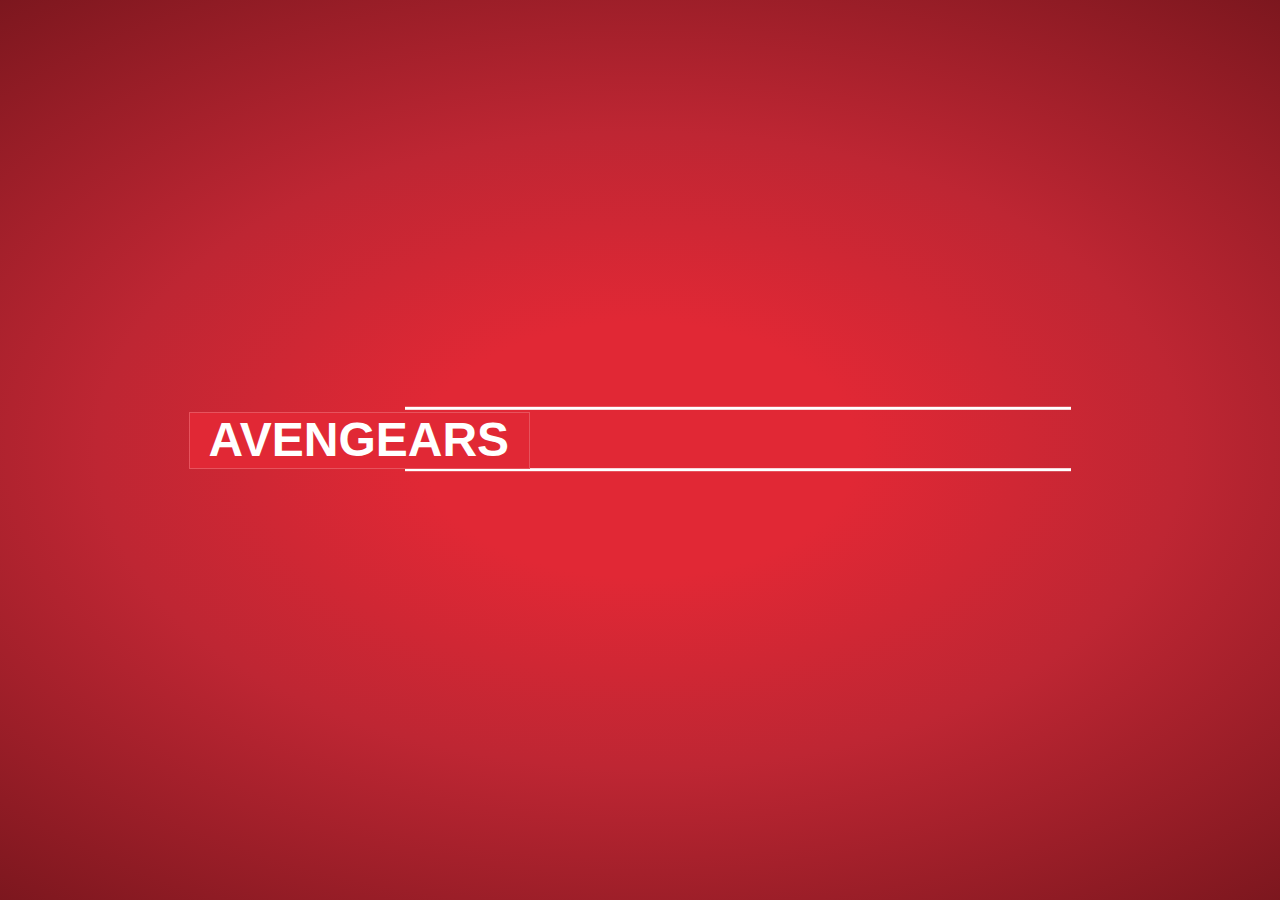
<file: index.html>
<!DOCTYPE html>
<html>
  <head>
    <link href="style.css" rel="stylesheet" />
    <title>Avengears Page</title>
  </head>
  <body class="wrapper run-animation">
    <h5>Avengears</h5>
    <ul>
      <li>
        <a href="https://japitanajohnwalter-ex11.netlify.app/">
          Japitana, John Walter
        </a>
      </li>
      <li>
        <a href="https://ferolinojasmin-ex11.netlify.app">
          Ferolino, Jasmin
        </a>
      </li>
      <li>
        <a href="https://malapadmelchorjames-ex11.netlify.app/">
          Malapad, Melchor James
        </a>
      </li>
      <li>
        <a href="https://santosakishagelsey-ex11.netlify.app/">
          Santos, Akisha Gelsey
        </a>
      </li>
    </ul>
  </body>
</html>
</file>
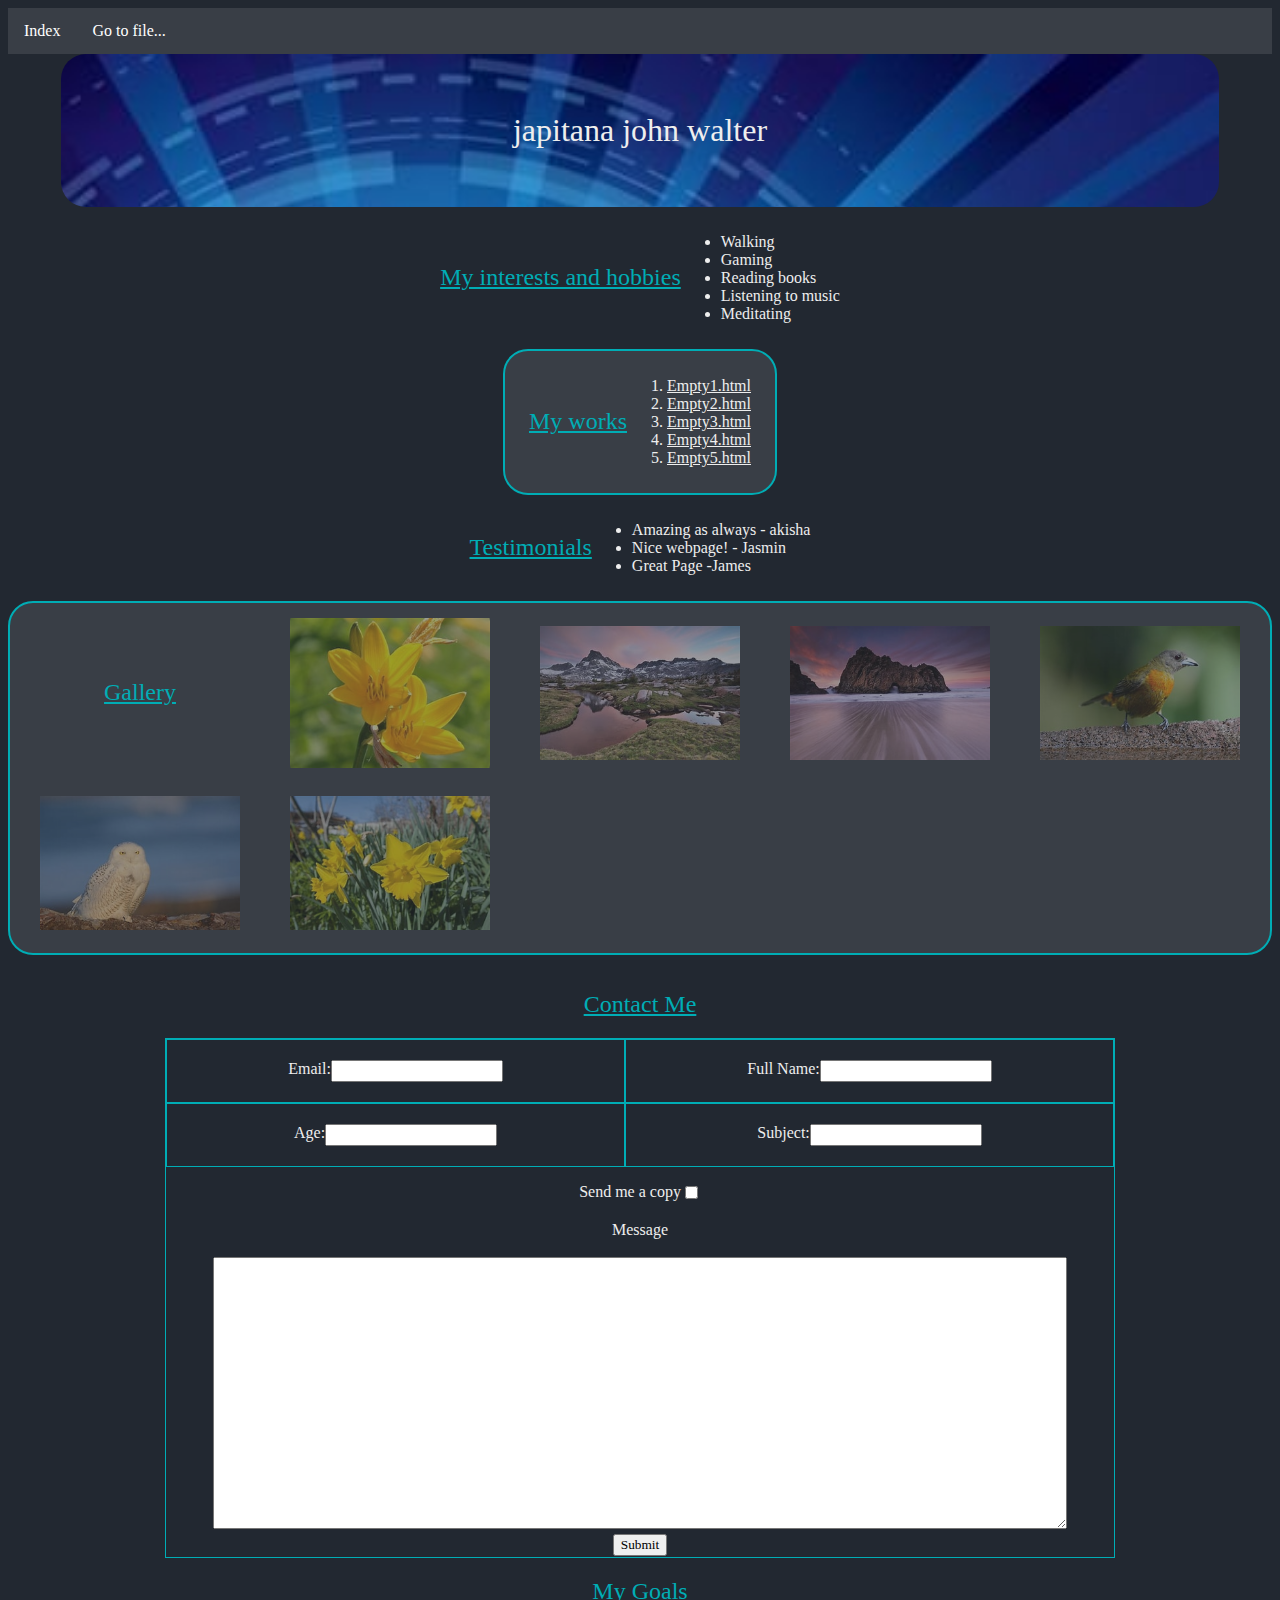
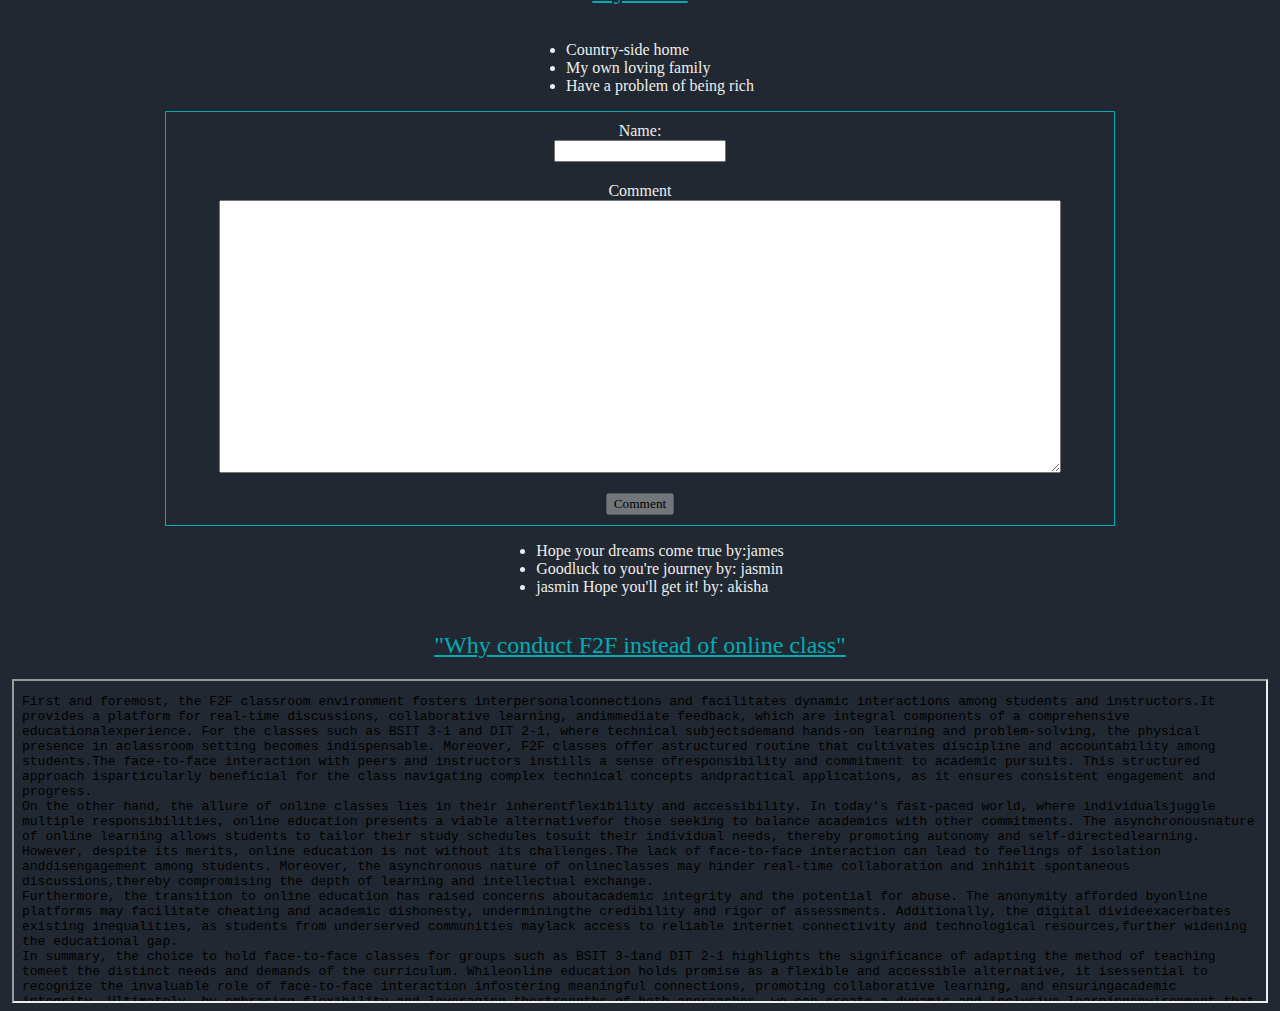
<file: japitana_johnwalter/index.html>
<!DOCTYPE html>
<html>
  <head>
    <title>japitana john walter Page</title>
    <meta charset="UTF-8" />
    <meta name="viewport" content="width=device-width, initial-scale=1.0" />
    <link href="style.css" rel="stylesheet" />
    <link rel="preconnect" href="https://fonts.googleapis.com" />
    <link rel="preconnect" href="https://fonts.gstatic.com" crossorigin />
    <link
      href="https://fonts.googleapis.com/css2?family=Tac+One&display=swap"
      rel="stylesheet"
    />
    <link rel="shortcut icon" type="image/icon" href="./media/favicon.ico" />
  </head>

  <body>
    <ul class="ul-class">
      <li class="li-class">
        <a href="https://avengears-ex11.netlify.app/">Index</a>
      </li>
      <li class="li-class dropdown">
        <a class="drop-btn">Go to file...</a>
        <div class="dropdown-content">
          <a href="https://ferolinojasmin-ex11.netlify.app">
            Ferolino, Jasmin
          </a>
          <a href="https://malapadmelchorjames-ex11.netlify.app/">
            Malapad, Melchor James
          </a>
          <a href="https://santosakishagelsey-ex11.netlify.app/">
            Santos, Akisha Gelsey
          </a>
        </div>
      </li>
    </ul>

    <div class="excercise-7">
      <div class="name">
        <h1>japitana john walter</h1>
      </div>
      <div>
        <h2>My interests and hobbies</h2>
        <ul>
          <li>Walking</li>
          <li>Gaming</li>
          <li>Reading books</li>
          <li>Listening to music</li>
          <li>Meditating</li>
        </ul>
      </div>
      
      <div class="works">
        <h2>My works</h2>
        <ol>
          <li><a href="#">Empty1.html</a></li>
          <li><a href="#">Empty2.html</a></li>
          <li><a href="#">Empty3.html</a></li>
          <li><a href="#">Empty4.html</a></li>
          <li><a href="#">Empty5.html</a></li>
        </ol>
      </div>

      <div>
        <h2>Testimonials</h2>
        <ul>
          <li>Amazing as always - akisha</li>
          <li>Nice webpage! - Jasmin</li>
          <li>Great Page -James</li>
        </ul>
      </div>
      
      <div class="gallery">
        <h2>Gallery</h2>
        <img src="media/img1.jfif" />
        <img src="media/img2.jfif" />
        <img src="media/img3.jfif" />
        <img src="media/img4.jfif" />
        <img src="media/img5.jfif" />
        <img src="media/img6.jfif" />
      </div>
    </div>

    <div class="centralized">
      <h2>Contact Me</h2>
      <form class="container">
        <div class="item-1">
          <label>Email: </label>
          <input type="text" />
        </div>

        <div class="item-2">
          <label>Full Name: </label>
          <input type="text" />
        </div>
        <div class="item-3">
          <label>Age: </label>
          <input type="text" />
        </div>
        <div class="item-4">
          <label>Subject: </label>
          <input type="text" />
        </div>

        <div class="item-5">
          <label>Send me a copy</label>
          <input type="checkbox" />
        </div>

        <div class="item-6">
          <label>Message</label><br />
          <textarea></textarea>
        </div>
        <div class="item-7">
          <button type="submit">Submit</button>
        </div>
      </form>
    </div>

    <div class="centralized">
      <h2>My Goals</h2>
      <ul>
        <li>Country-side home</li>
        <li>My own loving family</li>
        <li>Have a problem of being rich</li>
      </ul>

      <form class="container-1">
        <div class="name-tab">
          <label>Name: </label>
          <input type="text" id="text_01" />
        </div>

        <div class="comment-tab">
          <label>Comment</label>
          <textarea id="textarea_01" rows="5"></textarea>
        </div>

        <div class="button-01">
          <button id="button_01" disabled>Comment</button>
        </div>
      </form>
      <div class="comment-area">
        <ul>
          <li>Hope your dreams come true by:james</li>
          <li>Goodluck to you're journey by: jasmin</li>
          <li>jasmin Hope you'll get it! by: akisha</li>
        </ul>
      </div>
      <script src="javascript/text_detect.js"></script>
    </div>

    <div class="centralized">
      <h2>"Why conduct F2F instead of online class"</h2>
      <iframe src="argument.txt"></iframe>
    </div>
  </body>
</html>
</file>
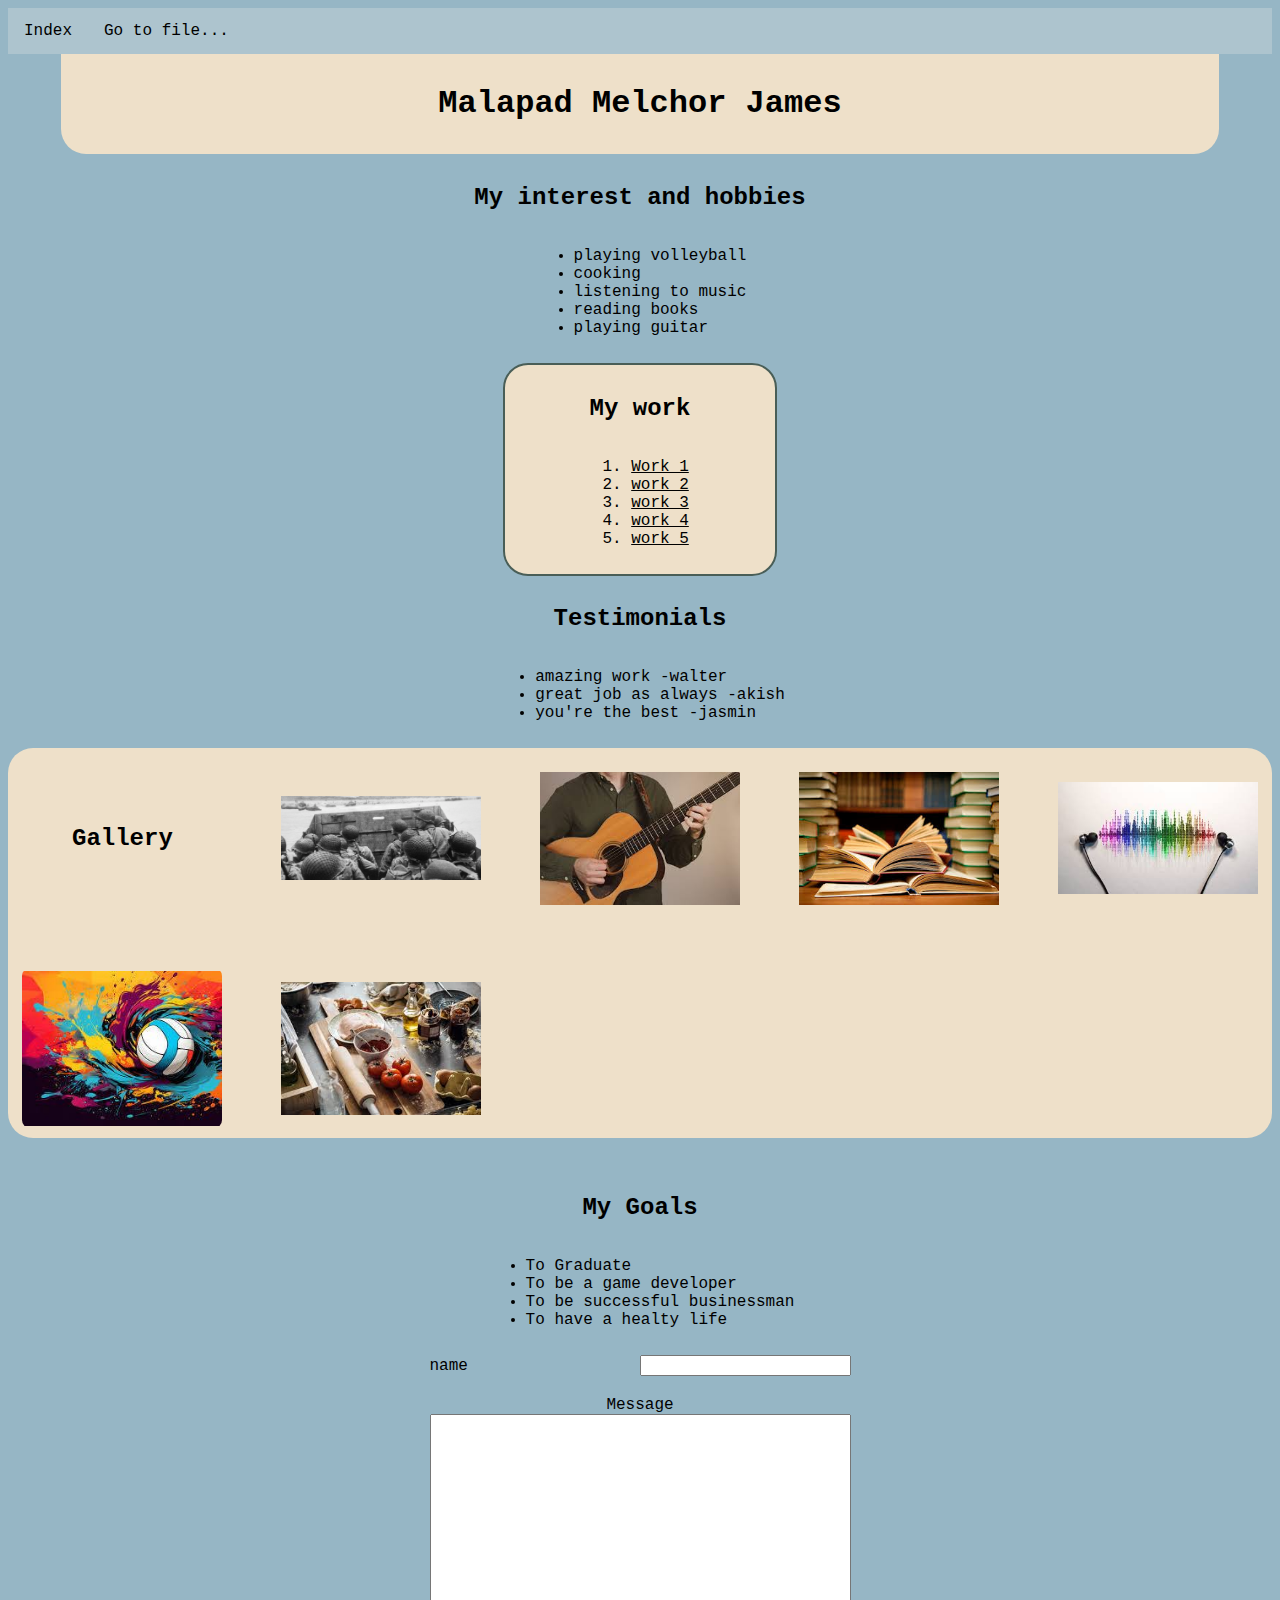
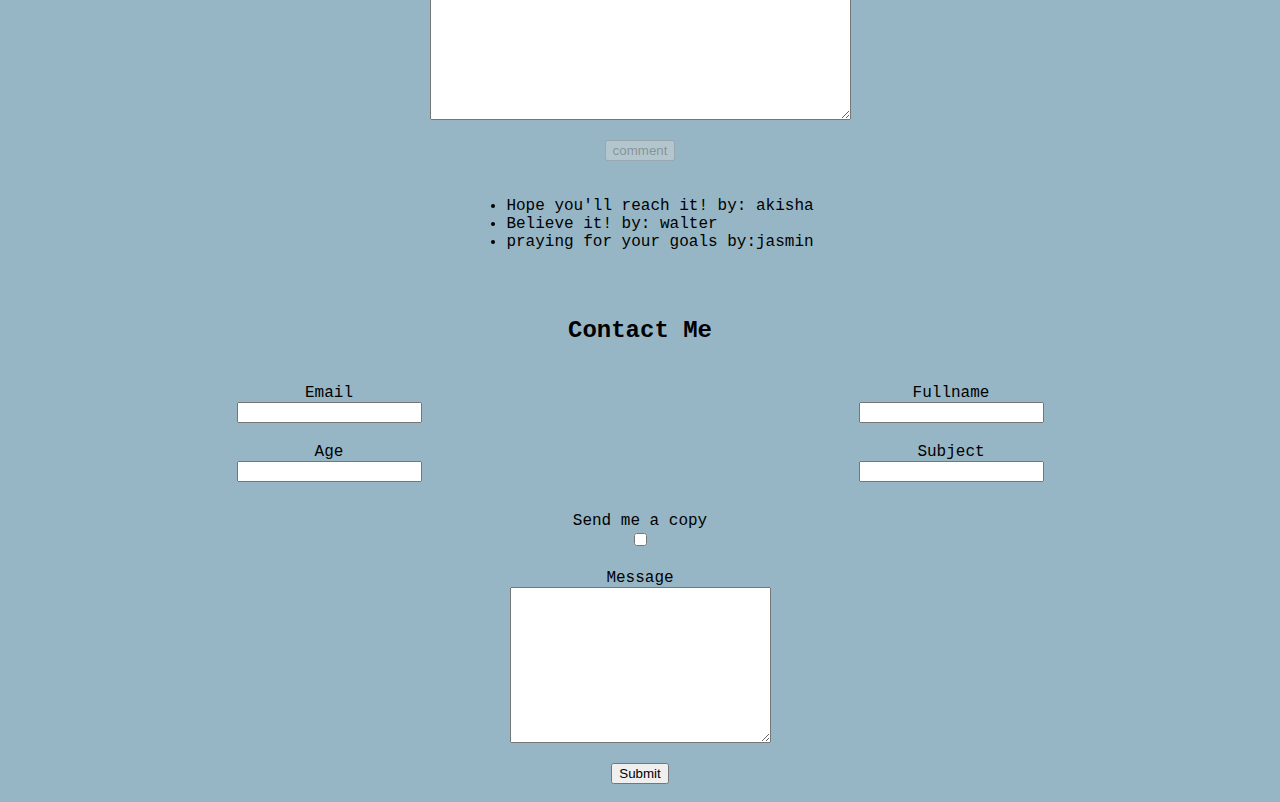
<file: malapad_melchorjames/index.html>
<!DOCTYPE html>
<html>
  <head>
    <title>Malapad Melchor James Page</title>
    <meta charset="UTF-8" />
    <meta name="viewport" content="width=device-width, initial-scale=1.0" />
    <link href="style.css" rel="stylesheet" />
  </head>
  <body>
    <ul class="ul-class">
      <li class="li-class">
        <a href="https://avengears-ex11.netlify.app/">Index</a>
      </li>
      <li class="li-class dropdown">
        <a class="drop-btn">Go to file...</a>
        <div class="dropdown-content">
          <a href="https://ferolinojasmin-ex11.netlify.app">
            Ferolino, Jasmin
          </a>
          <a href="https://japitanajohnwalter-ex11.netlify.app/">
            Japitana, John Walter
          </a>
          <a href="https://santosakishagelsey-ex11.netlify.app/">
            Santos, Akisha Gelsey
          </a>
        </div>
      </li>
    </ul>
    <div class="name">
      <h1>Malapad Melchor James</h1>
    </div>
    <div>
      <h2>My interest and hobbies</h2>
      <ul>
        <li>playing volleyball</li>
        <li>cooking</li>
        <li>listening to music</li>
        <li>reading books</li>
        <li>playing guitar</li>
      </ul>
    </div>
    <div class="work">
      <h2>My work</h2>
      <ol>
        <li><a href="#">Work 1</a></li>
        <li><a href="#">work 2</a></li>
        <li><a href="#">work 3</a></li>
        <li><a href="#">work 4</a></li>
        <li><a href="#">work 5</a></li>
      </ol>
    </div>
    <div>
      <h2>Testimonials</h2>
      <ul>
        <li>amazing work -walter</li>
        <li>great job as always -akish</li>
        <li>you're the best -jasmin</li>
      </ul>
    </div>
    <div class="gallery">
      <h2>Gallery</h2>
      <img src="media/d-day.jpg" />
      <img src="media/picture_1.png" />
      <img src="media/picture_2.jpg" />
      <img src="media/picture_3.png" />
      <img src="media/picture_4.png" />
      <img src="media/picture_5.png" />
    </div>
    <div>
      <div class="my_goals">
        <h2>My Goals</h2>
        <ul>
          <li>To Graduate</li>
          <li>To be a game developer</li>
          <li>To be successful businessman</li>
          <li>To have a healty life</li>
        </ul>
        <form class="container">
          <div class="upper">
            <label>name</label>
            <input type="text" name="name" id="input_01" />
          </div>
          <div class="comment">
            <label>Message</label>
            <textarea name="comment" cols="50" rows="20" id="textarea_01">
            </textarea>
          </div>
          <div class="comment-btn">
            <button id="button_01" disabled>comment</button>
          </div>
        </form>

        <div class="comment-area">
          <ul>
            <li>Hope you'll reach it! by: akisha</li>
            <li>Believe it! by: walter</li>
            <li>praying for your goals by:jasmin</li>
          </ul>
        </div>

        <script src="javascript.js"></script>
      </div>
    </div> 
    
    <form class="container">
      <h2>Contact Me</h2>
      <div class="upper">
        <div>
          <label>Email</label>
          <input type="email" name="email" />
        </div>
        <div>
          <label>Fullname</label>
          <input type="text" name="fullname" />
        </div>
        <div>
          <label>Age</label>
          <input type="number" name="age" />
        </div>
        <div>
          <label>Subject</label>
          <input type="text" name="subject" />
        </div>
      </div>
      <div class="checkbox-container">
        <label>Send me a copy</label>
        <input type="checkbox" name="sendme" />
      </div>
      <div class="message-container">
        <label>Message</label>
        <textarea name="message" cols="30" rows="10"></textarea>
      </div>
      <div class="submit-container">
        <input type="submit" />
      </div>
    </form>
  </body>
</html>
</file>
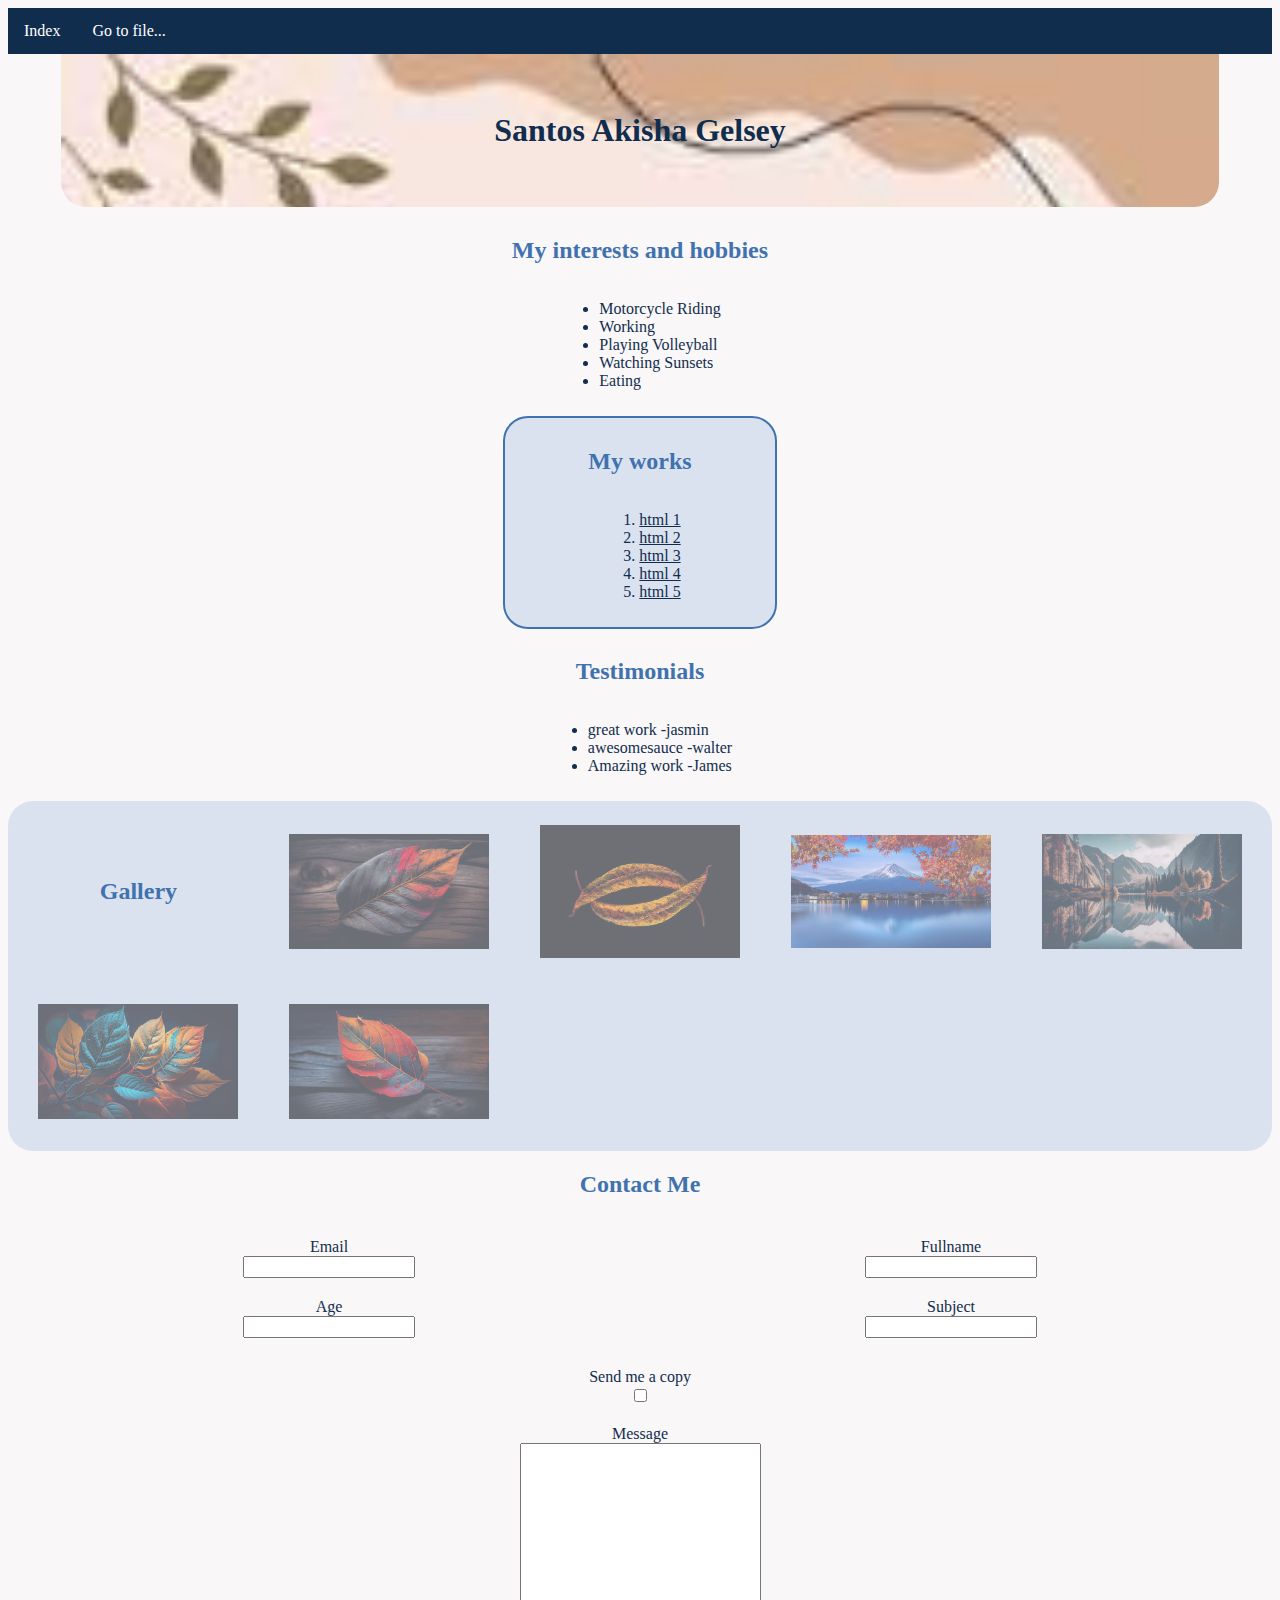
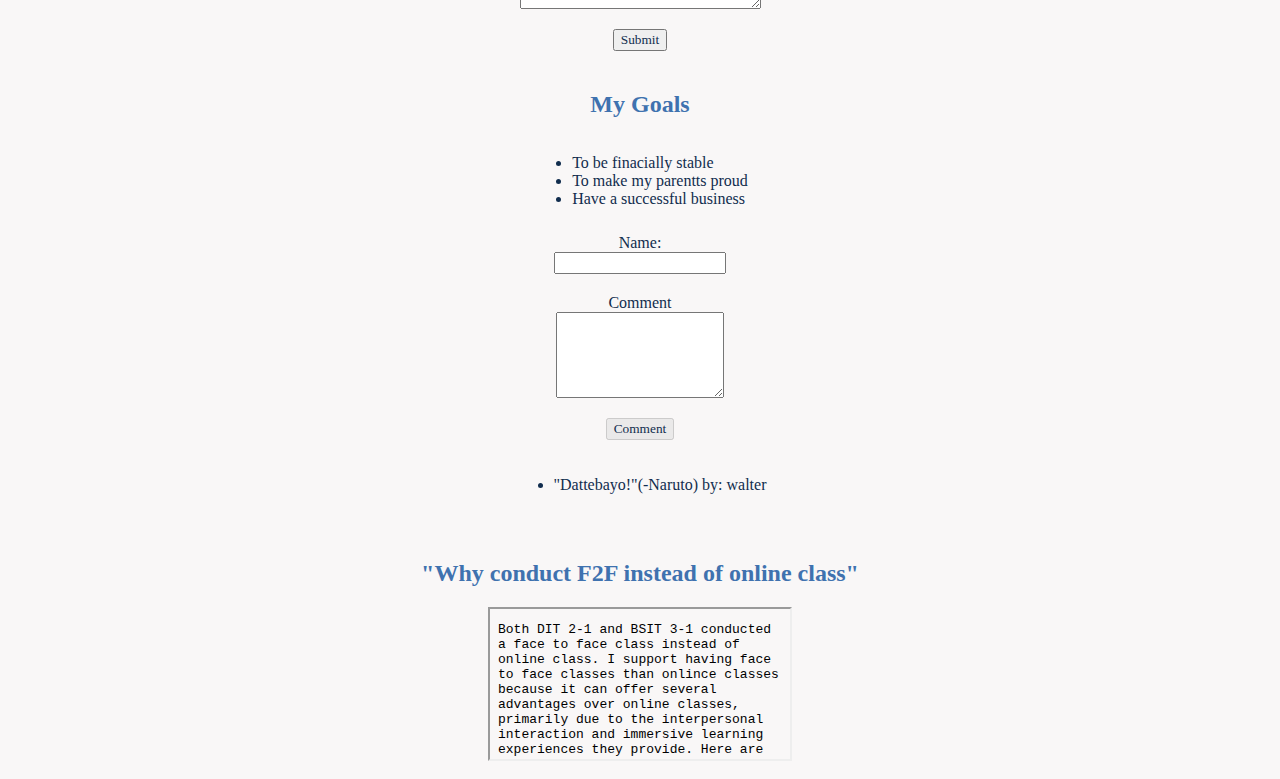
<file: santos_akishagelsey/index.html>
<!DOCTYPE html>
<html>
  <head>
    <title>Santos Akisha Gelsey Page</title>
    <link href="style.css" rel="stylesheet" />
    <meta charset="UTF-8" />
    <meta name="viewport" content="width=device-width, initial-scale=1.0" />
  </head>
  <body>
    <ul class="ul-class">
      <li class="li-class">
        <a href="https://avengears-ex11.netlify.app/">Index</a>
      </li>
      <li class="li-class dropdown">
        <a class="drop-btn">Go to file...</a>
        <div class="dropdown-content">
          <a href="https://ferolinojasmin-ex11.netlify.app/">
            Ferolino, Jasmin
          </a>
          <a href="https://japitanajohnwalter-ex11.netlify.app/">
            Japitana, John Walter
          </a>
          <a href="https://malapadmelchorjames-ex11.netlify.app/">
            Malapad, Melchor James
          </a>
        </div>
      </li>
    </ul>
    <div class="name">
      <h1>Santos Akisha Gelsey</h1>
    </div>
    <div>
      <h2>My interests and hobbies</h2>
      <ul>
        <li>Motorcycle Riding</li>
        <li>Working</li>
        <li>Playing Volleyball</li>
        <li>Watching Sunsets</li>
        <li>Eating</li>
      </ul>
    </div>
    <div class="works">
      <h2>My works</h2>
      <ol>
        <li><a href="#">html 1</a></li>
        <li><a href="#">html 2</a></li>
        <li><a href="#">html 3</a></li>
        <li><a href="#">html 4</a></li>
        <li><a href="#">html 5</a></li>
      </ol>
    </div>
    <div>
      <h2>Testimonials</h2>
      <ul>
        <li>great work -jasmin</li>
        <li>awesomesauce -walter</li>
        <li>Amazing work -James</li>
      </ul>
    </div>
    <div class="gallery">
      <h2>Gallery</h2>
      <img src="media/image1.png" />
      <img src="media/image2.png" />
      <img src="media/image3.png" />
      <img src="media/image4.png" />
      <img src="media/image5.png" />
      <img src="media/image6.png" />
    </div>
    <form class="container">
      <h2>Contact Me</h2>
      <div class="upper">
        <div>
          <label>Email</label>
          <input type="email" name="email" />
        </div>
        <div>
          <label>Fullname</label>
          <input type="text" name="fullname" />
        </div>
        <div>
          <label>Age</label>
          <input type="number" name="age" />
        </div>
        <div>
          <label>Subject</label>
          <input type="text" name="subject" />
        </div>
      </div>
      <div class="checkbox-container">
        <label>Send me a copy</label>
        <input type="checkbox" name="sendme" />
      </div>
      <div class="message-container">
        <label>Message</label>
        <textarea name="message" cols="30" rows="10"></textarea>
      </div>
      <div class="submit-container">
        <input type="submit" />
      </div>
    </form>
    <div class="centralized">
      <h2>My Goals</h2>
      <ul>
        <li>To be finacially stable</li>
        <li>To make my parentts proud</li>
        <li>Have a successful business</li>
      </ul>

      <form class="container-1">
        <div class="name-tab">
          <label>Name: </label>
          <input type="text" id="text_01" />
        </div>

        <div class="comment-tab">
          <label>Comment</label>
          <textarea id="textarea_01" rows="5"></textarea>
        </div>

        <div class="button-01">
          <button id="button_01" disabled>Comment</button>
        </div>
      </form>

      <div class="comment-area">
        <ul>
          <li>"Dattebayo!"(-Naruto) by: walter</li>
        </ul>
      </div>

      <script src="javascript/text_detect.js"></script>
    </div>

    <div class="centralized">
      <h2>"Why conduct F2F instead of online class"</h2>
      <iframe src="argument.txt"></iframe>
    </div>
  </body>
</html>
</file>
<file: style.css>
* {
  box-sizing: border-box;
}

body {
  margin: 0;
  background-color: #e12835;
  background-image: radial-gradient(
    #e12835 20%,
    #be2633 50%,
    rgba(0, 0, 0, 0.5) 100%
  );
  background-size: 120%;
  background-position: center;
  font-family: "Barlow Condensed", sans-serif;
  animation: tighten-vinette ease-out 1800ms forwards;
}

.wrapper {
  height: 100vh;
  display: flex;
  align-items: center;
  justify-content: center;
}

a {
  text-decoration: none;
  color: white;
  animation: 7s fadeIn;
  animation-fill-mode: forwards;

  visibility: hidden;
}

.a:hover {
  background-color: #123;
}

@keyframes fadeIn {
  0% {
    opacity: 0;
  }
  20% {
    opacity: 0;
  }
  100% {
    visibility: visible;
    opacity: 1;
  }
}

h5,
ul {
  position: relative;
  color: #fff;
  text-transform: uppercase;
  font-size: 3em;
  margin: 0.05em 0.5em 0.5em;
  padding: 0 0.4em;
  display: inline-block;
}

ul {
  font-weight: 500;
  transform: translateX(-95px);
}

h5 {
  z-index: 10;
  font-weight: 800;
  transform: translateX(95px);
}

h5:before {
  z-index: -10;
  content: "";
  display: block;
  background-color: #e12835;
  border: solid rgba(255, 255, 255, 0.2) 1px;
  height: 100%;
  width: 100%;
  position: absolute;
  top: 0;
  left: 0;
}

ul:after,
ul:before {
  content: "";
  display: block;
  height: 3px;
  position: absolute;
  background-color: #fff;
  display: block;
  left: 0.4em;
  right: 0.4em;
}

ul:before {
  top: 0;
}

ul:after {
  bottom: 0;
}

.wrapper.run-animation {
  animation: shrink ease-out 4800ms forwards 600ms;
}

.wrapper.run-animation h5 {
  transform: translateX(95px);
  animation: slide-out-X 750ms ease forwards;
}

.wrapper.run-animation ul {
  transform: translateX(-95px);
  color: transparent;
  animation: slide-out-X 750ms ease forwards,
    show-text 300ms linear forwards 1500ms;
}

.wrapper.run-animation ul:before {
  transform: translateY(2.9em);
  animation: slide-out-Y 300ms ease forwards 750ms;
}

.wrapper.run-animation ul:after {
  transform: translateY(-2.9em);
  animation: slide-out-Y 300ms ease forwards 750ms;
}

.wrapper.run-animation .restart {
  opacity: 0;
  animation: fade-down 1200ms ease 3600ms forwards;
}

@keyframes slide-out-X {
  100% {
    transform: translateX(0);
  }
}

@keyframes slide-out-Y {
  100% {
    transform: translateY(0);
  }
}

@keyframes show-text {
  100% {
    color: #fff;
  }
}

@keyframes shrink {
  100% {
    transform: scale(0.8);
  }
}

@keyframes tighten-vinette {
  100% {
    background-size: 120%;
  }
}
@keyframes fade-down {
  0% {
    transform: translateY(-2em);
    opacity: 0;
  }
  100% {
    transform: translateY(0);
    opacity: 0.5;
  }
}

.ulclass {
  list-style-type: none;
  margin: 0;
  padding: 0;
  overflow: hidden;
  background-color: #38444d;
}

.li-class {
  float: left;
}

.li-class a,
.dropbtn {
  display: inline-block;
  color: white;
  text-align: center;
  padding: 14px 16px;
  text-decoration: none;
}

.li-class a:hover,
.dropdown:hover .dropbtn {
  background-color: red;
}

li.dropdown {
  display: inline-block;
}

.dropdown-content {
  display: none;
  position: absolute;
  background-color: #f9f9f9;
  min-width: 160px;
  box-shadow: 0px 8px 16px 0px rgba(0, 0, 0, 0.2);
  z-index: 1;
}

.dropdown-content a {
  color: black;
  padding: 12px 16px;
  text-decoration: none;
  display: block;
  text-align: left;
}

.dropdown-content a:hover {
  background-color: #f1f1f1;
}

.dropdown:hover .dropdown-content {
  display: block;
}
</file>
<file: japitana_johnwalter/style.css>
@font-face {
  font-family: "ProggySquareTT";
  src: url("https://db.onlinewebfonts.com/t/5423e3f6b569eee8bb7179f1319240ea.eot");
  src: url("https://db.onlinewebfonts.com/t/5423e3f6b569eee8bb7179f1319240ea.eot?#iefix")
      format("embedded-opentype"),
    url("https://db.onlinewebfonts.com/t/5423e3f6b569eee8bb7179f1319240ea.woff2")
      format("woff2"),
    url("https://db.onlinewebfonts.com/t/5423e3f6b569eee8bb7179f1319240ea.woff")
      format("woff"),
    url("https://db.onlinewebfonts.com/t/5423e3f6b569eee8bb7179f1319240ea.ttf")
      format("truetype"),
    url("https://db.onlinewebfonts.com/t/5423e3f6b569eee8bb7179f1319240ea.svg#ProggySquareTT")
      format("svg");
}

* {
  font-family: "ProggySquareTT";
  font-weight: 400;
  font-style: normal;
  color: #eeeeee;
}

body {
  background-color: #222831;
}

img {
  width: 200px;
  height: 160px;
  opacity: 0.5;
  object-fit: contain;
  max-width: 100%;
  border-radius: 8px;
}

img:hover {
  opacity: 1;
}

form {
  border: 1px solid #00adb5;
  width: 75%;
}

.ul-class {
  list-style-type: none;
  margin: 0;
  padding: 0;
  overflow: hidden;
  background-color: #393e46;
}

.li-class {
  float: left;
}

.li-class a,
.drop-btn {
  display: inline-block;
  color: white;
  text-align: center;
  padding: 14px 16px;
  text-decoration: none;
}

.li-class a:hover,
.dropdown:hover .drop-btn {
  background-color: #00adb5;
}

li.dropdown {
  display: inline-block;
}

.dropdown-content {
  display: none;
  position: absolute;
  background-color: #eeeeee;
  min-width: 160px;
  box-shadow: 0px 8px 16px 0px rgba(0, 0, 0, 0.2);
  z-index: 1;
  border-radius: 0px;
}

.dropdown-content a {
  color: #00adb5;
  padding: 12px 16px;
  text-decoration: none;
  display: block;
  text-align: left;
}

.dropdown-content a:hover {
  background-color: #393e46;
  border-radius: 25px;
}

.dropdown:hover .dropdown-content {
  display: block;
}

.excercise-7 > div {
  display: flex;
  justify-content: center;
  align-items: center;
  flex-direction: row;
  margin: auto;
  padding: 10px;
  border-radius: 25px;
}

h2 {
  color: #00adb5;
  text-align: center;
  text-decoration-line: underline;
}

input,
textarea,
button {
  color: #000000;
}

textarea {
  width: 90%;
  height: 20em;
}

.name {
  background-image: url("media/image_7.jpg");
  text-align: center;
  line-height: 90px;
  background-size: cover;
  display: flex;
  justify-content: center;
  width: 90%;
  border-radius: 25px;
  border-top-right-radius: 0px;
  border-top-left-radius: 0px;
}

.works {
  background-color: #393e46;
  border: 2px solid #00adb5;
  width: 250px;
}

.excercise-7 .gallery {
  display: grid;
  background-color: #393e46;
  border: 2px solid #00adb5;
  margin-bottom: 1rem;
  grid-template-columns: repeat(auto-fill, minmax(200px, 1fr));
  gap: 10px;
  justify-items: center;
}

.centralized {
  display: flex;
  justify-content: center;
  align-items: center;
  flex-direction: column;
}

.item-1 {
  grid-area: itm1;
}

.item-2 {
  grid-area: itm2;
}

.item-3 {
  grid-area: itm3;
}

.item-4 {
  grid-area: itm4;
}

.item-5 {
  grid-area: itm5;
  display: flex;
  justify-content: center;
  padding: 1em;
}

.item-1,
.item-2,
.item-3,
.item-4 {
  padding: 20px;
  border: 1px solid #00adb5;
  display: flex;
  justify-content: center;
}

.item-6 {
  grid-area: itm6;
  padding: 3px;
  display: flex;
  justify-content: center;
  align-items: center;
  flex-direction: column;
}

.item-7 {
  grid-area: itm7;
  width: 100%;
  height: 25px;
  display: flex;
  justify-content: center;
  align-items: center;
}

.item-7 > button {
  color: black;
}

.container-1 > div {
  display: flex;
  justify-content: center;
  align-items: center;
  flex-direction: column;
  margin: auto;
  padding: 10px;
  border-radius: 25px;
}

iframe {
  width: 99%;
  height: 20em;
}

@media (min-width: 426px) {
  .container {
    display: grid;
    grid-template-areas:
      "itm1 itm2"
      "itm3 itm4"
      "itm5 itm5"
      "itm6 itm6"
      "itm7 itm7";
  }
}

@media (max-width: 426px) {
  .container {
    display: flex;
    flex-direction: column;
  }
}
</file>
<file: malapad_melchorjames/style.css>
body {
  background-color: #96b6c5;
  font-family: "Courier New", Courier, monospace;
}

img {
  width: 200px;
  height: 160px;
  object-fit: contain;
  max-width: 100%;
  border-radius: 8px;
}

div {
  display: flex;
  justify-content: center;
  align-items: center;
  flex-direction: column;
  margin: auto;
  padding: 10px;
  border-radius: 25px;
}

h2 {
  color: black;
  text-align: center;
}

.name {
  background-color: #eee0c9;
  text-align: center;
  background-size: cover;
  display: flex;
  justify-content: center;
  width: 90%;
  border-radius: 25px;
  border-top-right-radius: 0px;
  border-top-left-radius: 0px;
}

.work {
  background-color: #eee0c9;
  border: 2px solid #495e57;
  width: 250px;
}

a {
  color: black;
}

.gallery {
  background-color: #eee0c9;
  margin-bottom: 1rem;
  justify-items: center;
  display: grid;
  grid-template-columns: repeat(auto-fill, minmax(200px, 1fr));
  gap: 50px;
}

.ul-class {
  list-style-type: none;
  margin: 0;
  padding: 0;
  overflow: hidden;
  background-color: #adc4ce;
}

.li-class {
  float: left;
}

.li-class a,
.drop-btn {
  display: inline-block;
  color: black;
  text-align: center;
  padding: 14px 16px;
  text-decoration: none;
}

.li-class a:hover,
.dropdown:hover .drop-btn {
  background-color: #495e57;
}

li.dropdown {
  display: inline-block;
}

.dropdown-content {
  display: none;
  position: absolute;
  background-color: #f5f7f8;
  min-width: 160px;
  box-shadow: 0px 8px 16px 0px rgba(0, 0, 0, 0.2);
  z-index: 1;
  border-radius: 0px;
}

.dropdown-content a {
  color: #495e57;
  padding: 12px 16px;
  text-decoration: none;
  display: block;
  text-align: left;
}

.dropdown-content a:hover {
  background-color: #f4ce14;
  border-radius: 25px;
}

.dropdown:hover .dropdown-content {
  display: block;
}

@media (max-width: 426px) {
  .message-container {
    display: flex;
    flex-direction: column;
  }

  .submit-container {
    display: flex;
    justify-content: center;
  }

  .container {
    display: flex;
    flex-direction: column;
  }
}

@media (min-width: 426px) {
  .upper {
    display: grid;
    grid-template-columns: 1fr 1fr;
    grid-template-rows: 1fr;
  }

  .message-container {
    display: flex;
    flex-direction: column;
  }

  .submit-container {
    display: flex;
    justify-content: center;
  }
}
</file>
<file: santos_akishagelsey/style.css>
@media (max-width: 426px) {
  .message-container {
    display: flex;
    flex-direction: column;
  }

  .submit-container {
    display: flex;
    justify-content: center;
  }

  .container {
    display: flex;
    flex-direction: column;
  }
}

@media (min-width: 426px) {
  .upper {
    display: grid;
    grid-template-columns: 1fr 1fr;
    grid-template-rows: 1fr;
  }

  .message-container {
    display: flex;
    flex-direction: column;
  }

  .submit-container {
    display: flex;
    justify-content: center;
  }
}

* {
  font-family: "Times New Roman";
  color: #112d4e;
}

body {
  background-color: #f9f7f7;
}

img {
  width: 200px;
  height: 160px;
  opacity: 0.5;
  object-fit: contain;
  max-width: 100%;
  border-radius: 8px;
}

img:hover {
  opacity: 1;
}

div {
  display: flex;
  justify-content: center;
  align-items: center;
  flex-direction: column;
  margin: auto;
  padding: 10px;
  border-radius: 25px;
}

h2 {
  color: #3f72af;
  text-align: center;
}

.name {
  background-image: url("media/image7.png");
  text-align: center;
  line-height: 90px;
  background-size: cover;
  display: flex;
  justify-content: center;
  width: 90%;
  border-radius: 25px;
  border-top-right-radius: 0px;
  border-top-left-radius: 0px;
}

.works {
  background-color: #dbe2ef;
  border: 2px solid #3f72af;
  width: 250px;
}

.gallery {
  background-color: #dbe2ef;
  margin-bottom: 1rem;
  justify-items: center;
  display: grid;
  grid-template-columns: repeat(auto-fill, minmax(200px, 1fr));
  gap: 10px;
}

.ul-class {
  list-style-type: none;
  margin: 0;
  padding: 0;
  overflow: hidden;
  background-color: #112d4e;
}

.li-class {
  float: left;
}

.li-class a,
.drop-btn {
  display: inline-block;
  color: white;
  text-align: center;
  padding: 14px 16px;
  text-decoration: none;
}

.li-class a:hover,
.dropdown:hover .drop-btn {
  background-color: #3f72af;
}

li.dropdown {
  display: inline-block;
}

.dropdown-content {
  display: none;
  position: absolute;
  background-color: #112d4e;
  min-width: 160px;
  box-shadow: 0px 8px 16px 0px rgba(0, 0, 0, 0.2);
  z-index: 1;
  border-radius: 0px;
}

.dropdown-content a {
  color: #3f72af;
  padding: 12px 16px;
  text-decoration: none;
  display: block;
  text-align: left;
}

.dropdown-content a:hover {
  background-color: #dbe2ef;
  border-radius: 25px;
}

.dropdown:hover .dropdown-content {
  display: block;
}
</file>
